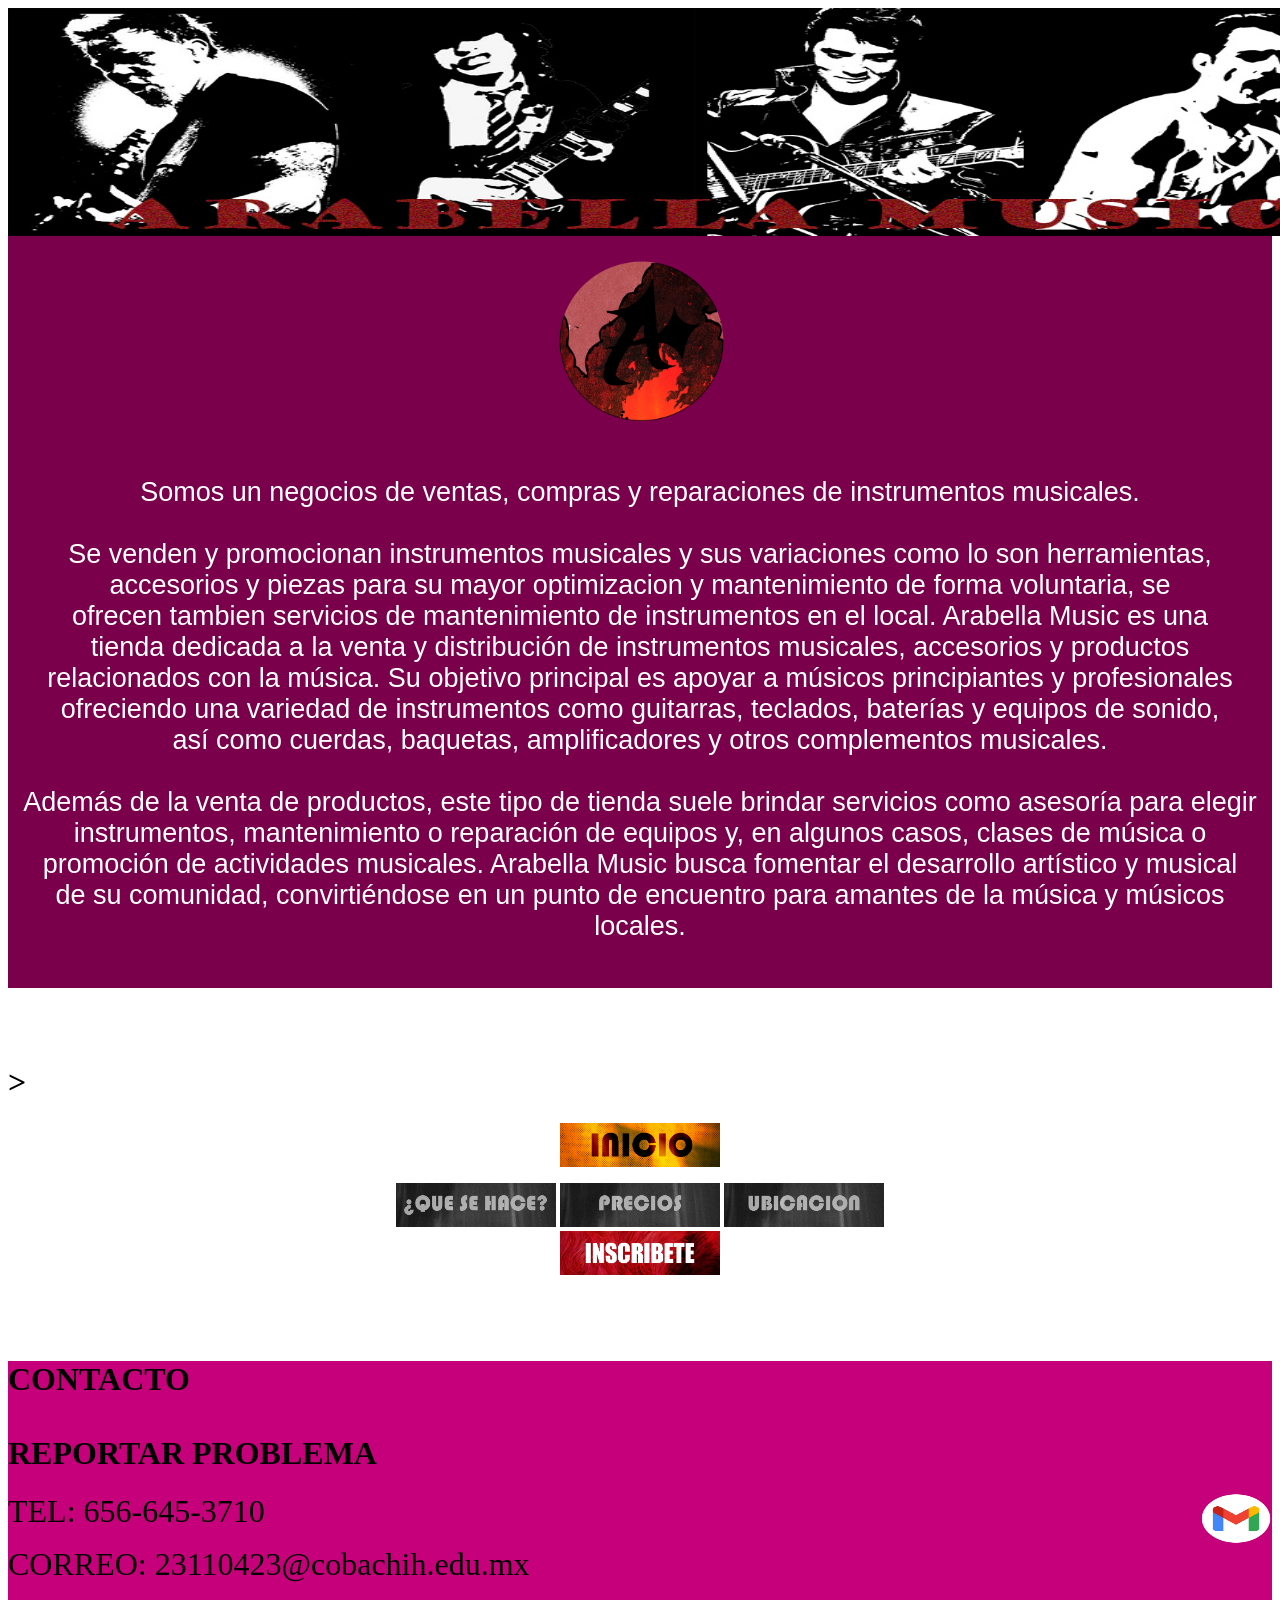
<file: index.html>
<html>
<TITLE>ARABELLA MUSIC</TITLE>
<link rel="stylesheet" href="style.css">

<body>

	<main class="seccion1">
	
		<center><img src="ARABELLAMUSIC/BANNER.jpg" width="1356" height="228" alt=""/></center>
		<center><img src="ARABELLAMUSIC/logo arabella music.png" width="325" height="225" alt=""></img></center>
		<p>
		<center><FONT SIZE="3"><ALIGN="right"><span style="font-size: 27px; color: #FFFFFF; font-family: Gotham, 'Helvetica Neue', Helvetica, Arial, sans-serif;"><span style="color: #FFFFFF">Somos un negocios de ventas, compras y reparaciones de instrumentos musicales.<br><br>
		Se venden y promocionan instrumentos musicales y sus variaciones como lo son herramientas,<br> accesorios y piezas para su mayor optimizacion y mantenimiento de forma voluntaria, se<br> ofrecen tambien servicios de  mantenimiento de instrumentos en el local.
		Arabella Music es una<br> tienda dedicada a la venta y distribución de instrumentos musicales, accesorios y productos<br> relacionados con la música. Su objetivo principal es apoyar a músicos principiantes y profesionales<br> ofreciendo una variedad de instrumentos como guitarras, teclados, baterías y equipos de sonido,<br> así como cuerdas, baquetas, amplificadores y otros complementos musicales.<br><br>

		Además de la venta de productos, este tipo de tienda suele brindar servicios como asesoría para elegir<br> instrumentos, mantenimiento o reparación de equipos y, en algunos casos, clases de música o<br> promoción de actividades musicales. Arabella Music busca fomentar el desarrollo artístico y musical<br> de su comunidad, convirtiéndose en un punto de encuentro para amantes de la música y músicos locales</span>. </span></FONT></center</center>
		</p>

	</main>

	<main class="seccion2">
	
		<h1><center><font size="+5" color="white">CONOCENOS</font></center>></h1>

		<p><center>
		<A HREF="inicio.html" target="new"><img src="ARABELLAMUSIC/btnin.png" width="160" height="44" alt=""></img></A>
		</center>
		</p>

		<p><center>
		<A HREF="quehacemos.html" target="new"><img src="ARABELLAMUSIC/btnquese.png" width="160" height="44" alt=""></img></A>
		<A HREF="decisiones.html" target="new"><img src="ARABELLAMUSIC/btnpre.png" width="160" height="44" alt=""></img></A>
		<A HREF="ubicacion.html" target="new"><img src="ARABELLAMUSIC/btnubi.png" width="160" height="44" alt=""></img></A>
		<br>
		<A HREF="inscribete.html"><img src="ARABELLAMUSIC/btnins.jpg" width="160" height="44" alt=""></img></A>
		</center></p>
      </center></p>
		
	</main>

	<main class="seccion3">
	
		<h1>CONTACTO<br><br>REPORTAR PROBLEMA</h1>
		<p><FONT SIZE="+3">TEL: 656-645-3710</FONT>
	    <a href="23110423@cobachih.edu.mx" target="new"><img src="imagenes/gmail.png" width="72" height="51" align="right"></a></img></p>
		<p><FONT SIZE="+3">CORREO: 23110423@cobachih.edu.mx</FONT></p>
		
	</main>

</body>

</html>
</file>
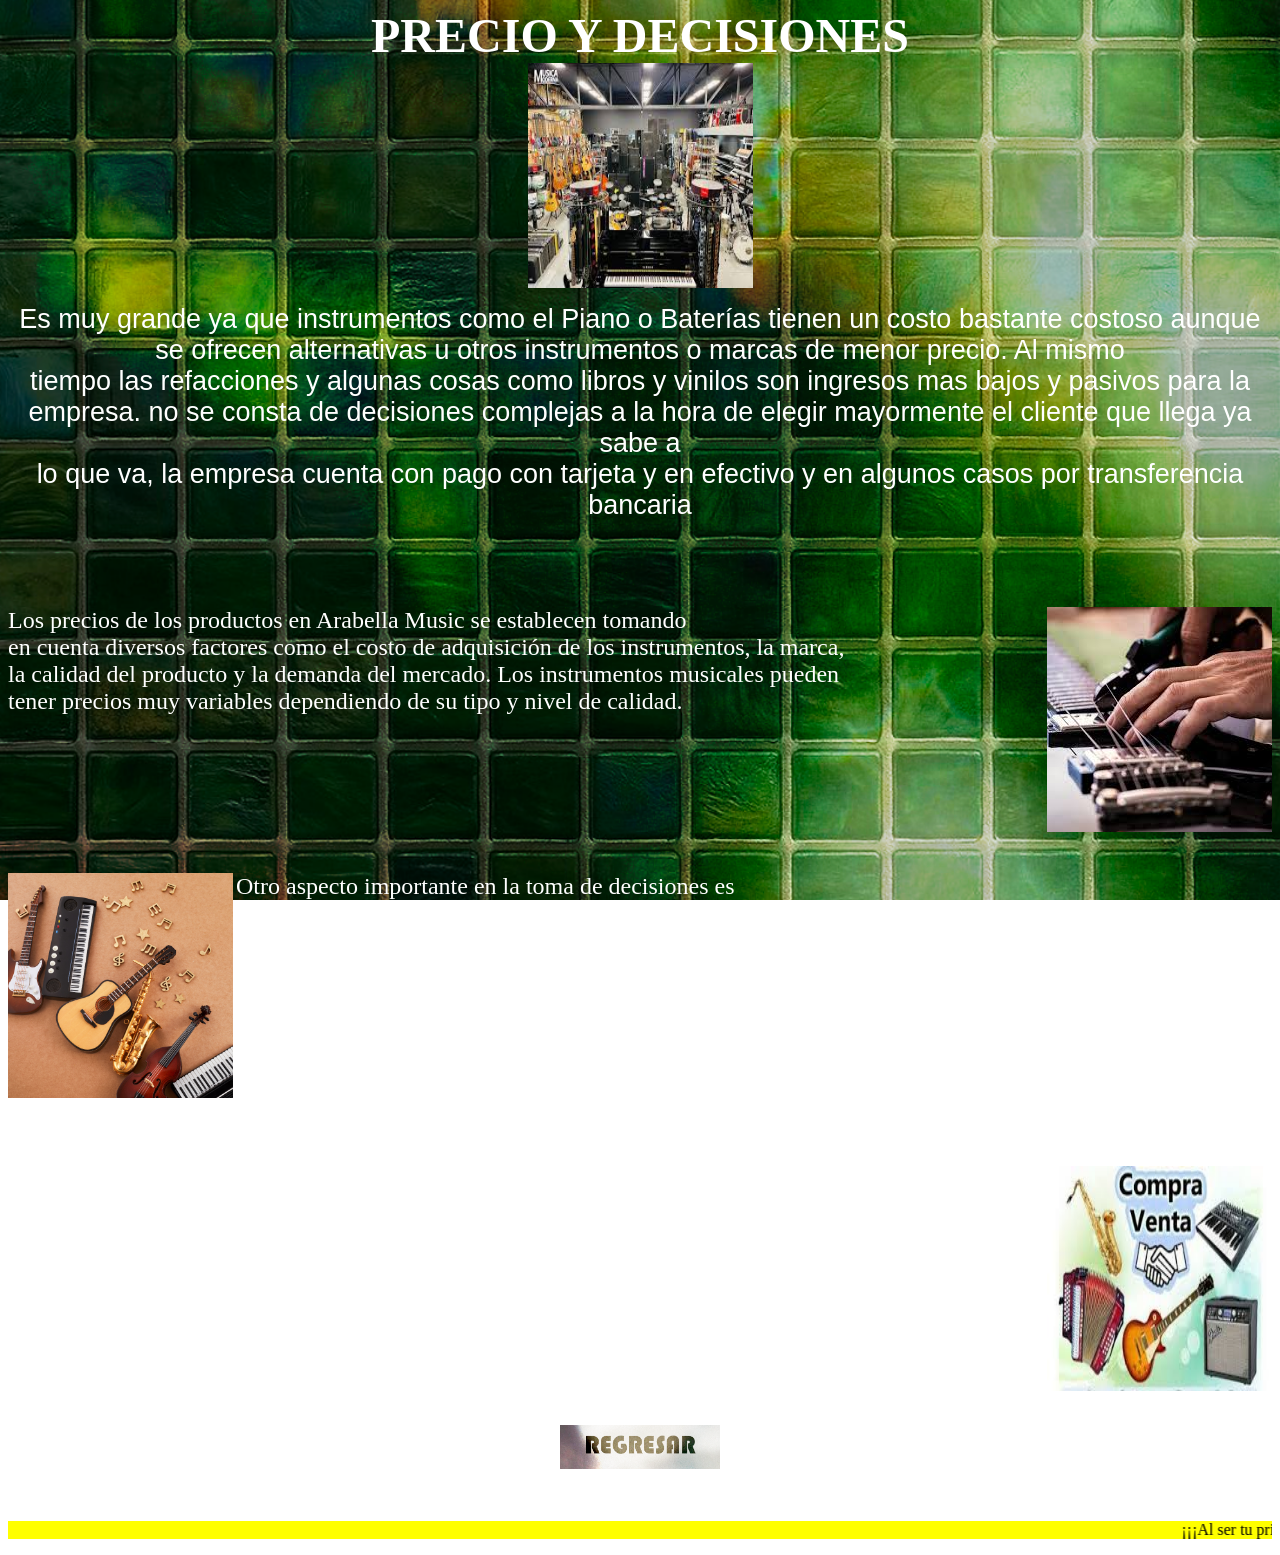
<file: decisiones.html>
<HTML>
<TITLE>PRECIOS Y DECISIONES</TITLE>
<HEAD><CENTER><FONT SIZE="+4"><B><FONT color="white">PRECIO Y DECISIONES</FONT></B></FONT></CENTER></HEAD>

<style type="text/css">
body {
    background-image: url("ARABEL/FONDOVERDEPAG2.png");
    background-size: cover;
    background-attachment: fixed;
    background-repeat: no-repeat;
}
</style>	
	
<BODY>
<CENTER><img src="imagenes/pre.jpg" width="225" height="225" alt=""></img></CENTER>
<p><center style="font-family: Gotham, 'Helvetica Neue', Helvetica, Arial, sans-serif; color: #FFFFFF;">
  <span style="font-size: 27px">Es muy grande ya que instrumentos como el Piano o Baterías tienen un costo bastante costoso aunque se ofrecen alternativas u otros instrumentos o marcas de menor precio.
Al mismo<br> tiempo las refacciones y algunas cosas como libros y vinilos son ingresos mas bajos y pasivos para la empresa.
no se consta de decisiones complejas a la hora de elegir mayormente el cliente que llega ya sabe a<br> lo que va,
la empresa cuenta con pago con tarjeta y en efectivo y en algunos casos por transferencia bancaria
  </span>
</center>
</p>

<br>
<br>
<br>

<p>
<img src="imagenes/pag2.jpg" width="225" height="225" alt="" align="right"></img>
<FONT SIZE="3"><ALIGN="right"><span style="color: #FFFFFF; font-size: 24px;">Los precios de los productos en Arabella Music se establecen tomando<br> en cuenta diversos factores como el costo de adquisición de los instrumentos, la marca,<br> la calidad del producto y la demanda del mercado. Los instrumentos musicales pueden<br> tener precios muy variables dependiendo de su tipo y nivel de calidad.
</span></FONT>
</p>

<br>
<br>
<br>
<br>
<br>
<br>
<br>

<p>
<img src="imagenes/pre1.png" width="225" height="225" alt="" align="left"></img>
<FONT SIZE="3"><ALIGN="right"><span style="font-size: 24px; color: #FFFFFF;">Otro aspecto importante en la toma de decisiones es<br> la selección del inventario. Los encargados del negocio deben decidir<br> qué instrumentos vender según la demanda del público. Si hay mayor<br> interés por guitarras, teclados o baterías, el negocio puede aumentar el<br> número de estos productos en el inventario.
</span></FONT>
</p>

<br>
<br>
<br>
<br>
<br>
<br>
<br>

<p>
<img src="imagenes/pre2.jpg" width="225" height="225" alt="" align="right"></img>
<FONT SIZE="3"><ALIGN="right"><span style="font-size: 24px; color: #FFFFFF;">En conclusión, en Arabella Music los precios y las decisiones<br> comerciales son elementos fundamentales para el éxito del negocio. A través de un<br> análisis del mercado, una correcta fijación de precios y una adecuada selección de<br> productos, el negocio puede mantenerse competitivo, satisfacer a sus clientes y<br> contribuir al desarrollo de la música dentro de su comunidad.
</span></FONT>
</p>

<br>
<br>
<br>
<br>
<br>
<br>

<center><A HREF="inicio.html"><img src="ARABELLAMUSIC/btnre.png" width="160" height="44" alt=""></img></A></center>

<br>
<br>
<p style="background-color: yellow; font size=20px;">
<marquee behavior="scroll">¡¡¡Al ser tu primera compra, te daremos el 30% de descuento!!!</marquee>
</p>

</BODY>
</HTML>
</file>
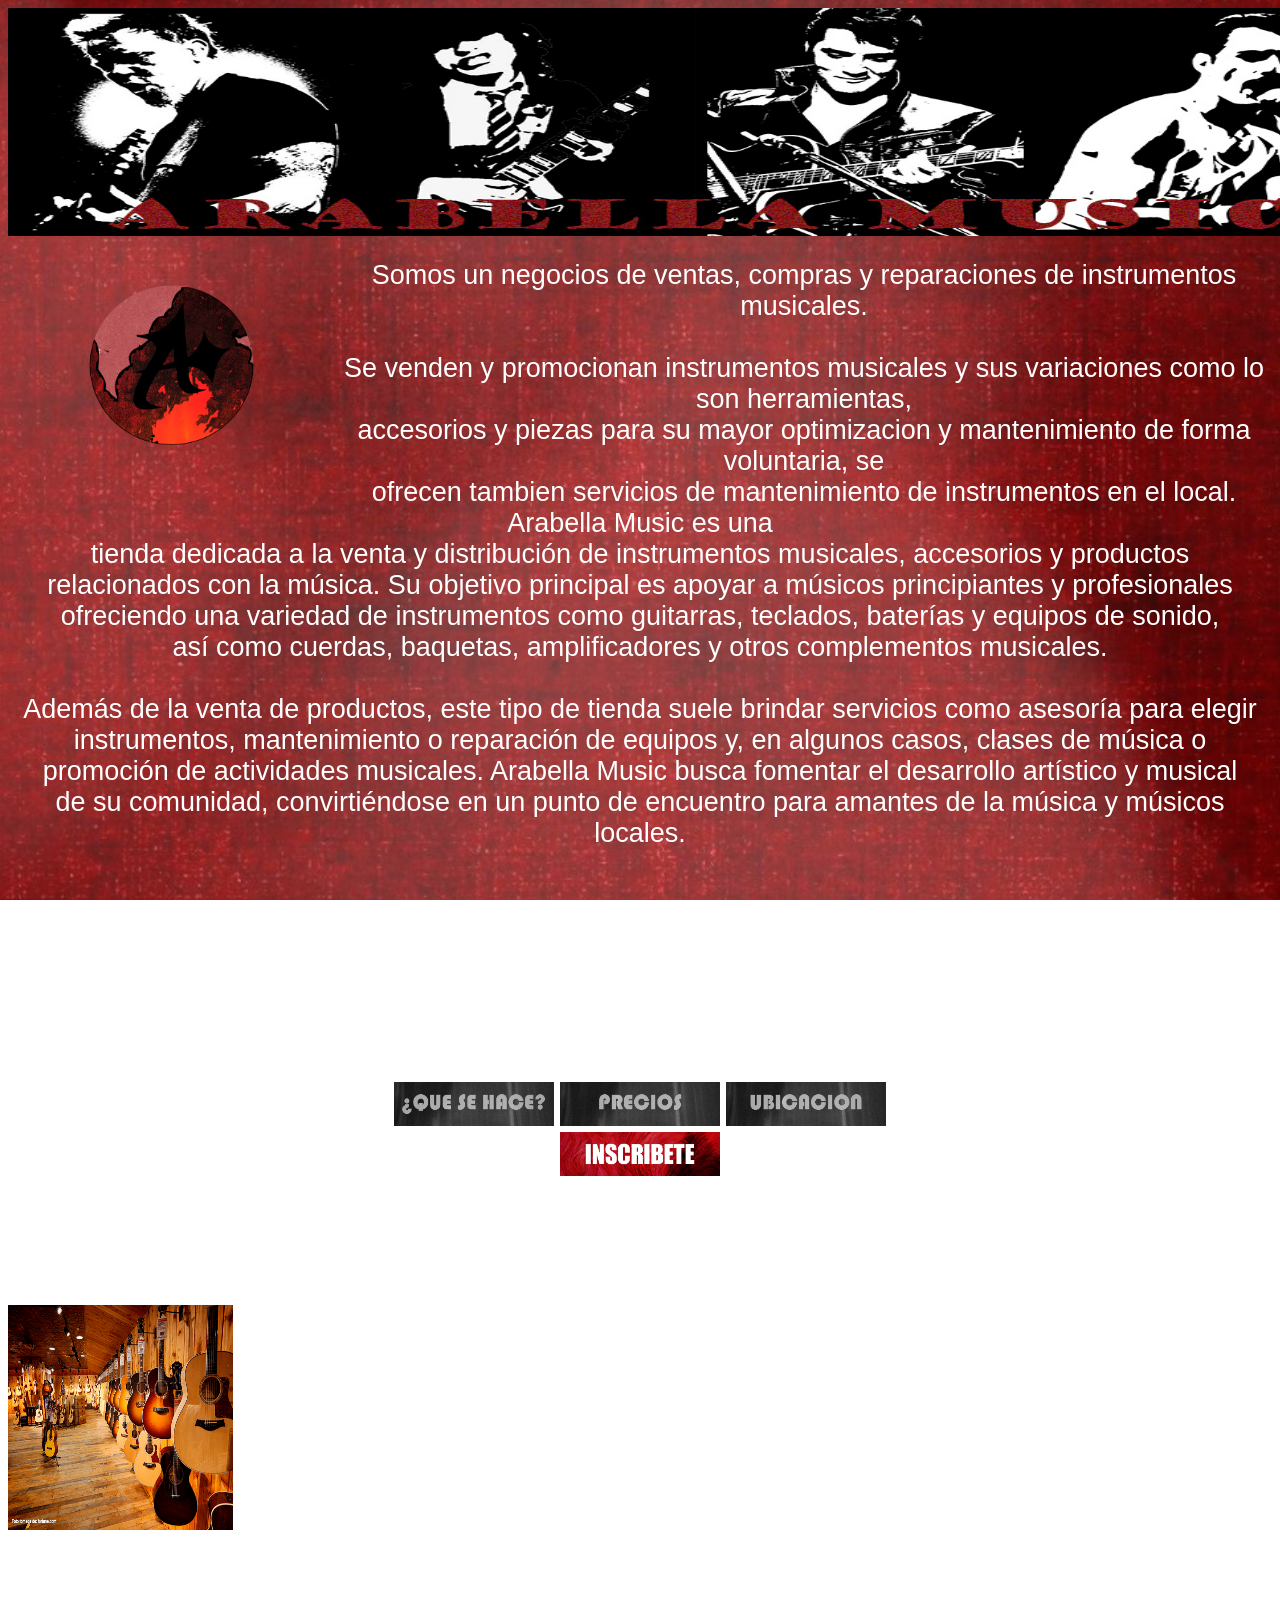
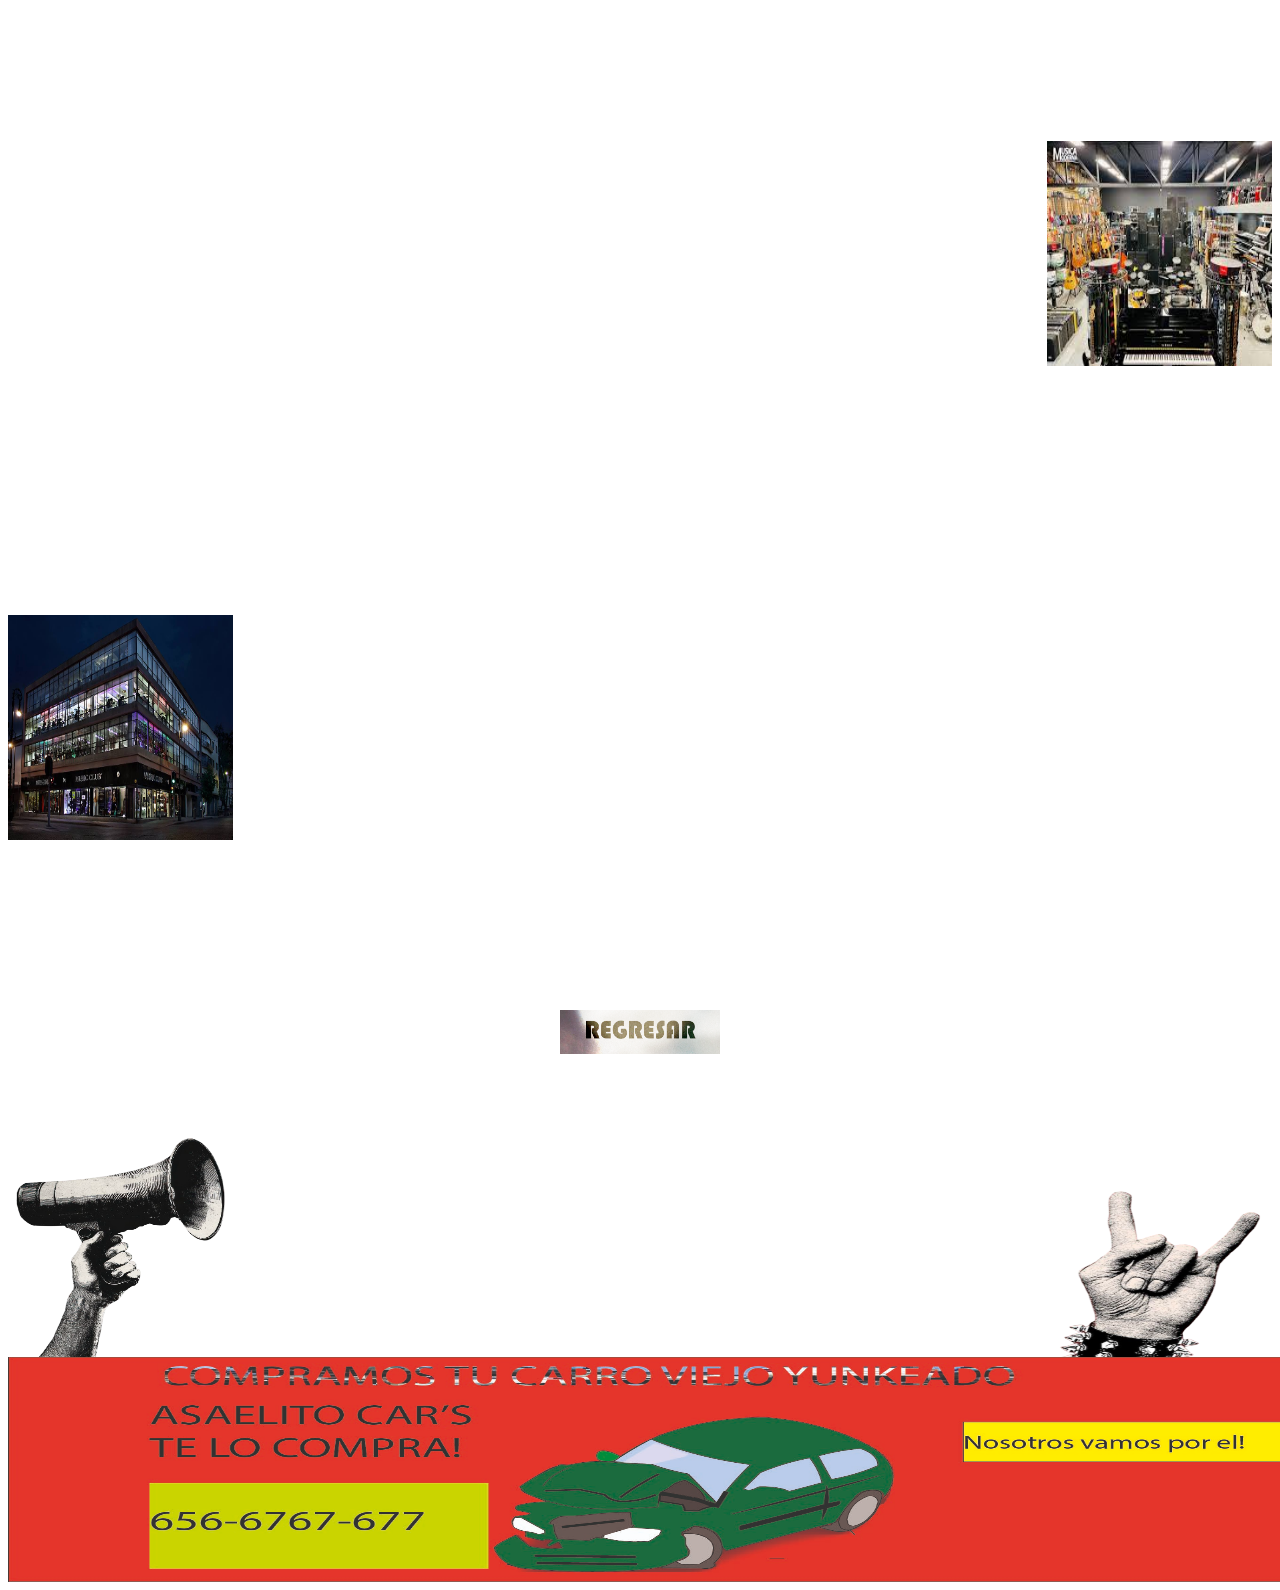
<file: inicio.html>
<HTML>
<TITLE>INICIO</TITLE>
<style type="text/css">
body {
    background-image: url(ARABEL/FONDOROJOINDEX.jpg);
    background-size: cover;
    background-attachment: fixed;
    background-repeat: no-repeat;
    font-size: 24px;
    color: #FFFFFF;
    text-align: center;
}
</style>
<BODY>
	

<center><img src="ARABELLAMUSIC/BANNER.jpg" width="1356" height="228" alt=""/></center>

<p> <a href="indexx.html" target="new"><img src="ARABELLAMUSIC/logo arabella music.png" width="325" height="225" alt="" align="left"></a></img>
<FONT SIZE="3"><ALIGN="right"><span style="font-size: 27px; color: #FFFFFF; font-family: Gotham, 'Helvetica Neue', Helvetica, Arial, sans-serif;"><span style="color: #FFFFFF">Somos un negocios de ventas, compras y reparaciones de instrumentos musicales.<br><br>
Se venden y promocionan instrumentos musicales y sus variaciones como lo son herramientas,<br> accesorios y piezas para su mayor optimizacion y mantenimiento de forma voluntaria, se<br> ofrecen tambien servicios de  mantenimiento de instrumentos en el local.
Arabella Music es una<br> tienda dedicada a la venta y distribución de instrumentos musicales, accesorios y productos<br> relacionados con la música. Su objetivo principal es apoyar a músicos principiantes y profesionales<br> ofreciendo una variedad de instrumentos como guitarras, teclados, baterías y equipos de sonido,<br> así como cuerdas, baquetas, amplificadores y otros complementos musicales.<br><br>

Además de la venta de productos, este tipo de tienda suele brindar servicios como asesoría para elegir<br> instrumentos, mantenimiento o reparación de equipos y, en algunos casos, clases de música o<br> promoción de actividades musicales. Arabella Music busca fomentar el desarrollo artístico y musical<br> de su comunidad, convirtiéndose en un punto de encuentro para amantes de la música y músicos locales</span>. </span></FONT>
</p>

<br>
<br>
<br>
<br>


<p>
<center><Font size="+3" style="color: #FFFFFF; font-family: Consolas, 'Andale Mono', 'Lucida Console', 'Lucida Sans Typewriter', Monaco, 'Courier New', monospace; font-size: 47px; font-weight: bold;">CONOCENOS MAS</Font></center>
</p>

<p><center>
<A HREF="quehacemos.html"><img src="ARABELLAMUSIC/btnquese.png" width="160" height="44" alt=""></img></A>
<A HREF="decisiones.html"><img src="ARABELLAMUSIC/btnpre.png" width="160" height="44" alt=""></img></A>
<A HREF="ubicacion.html"><img src="ARABELLAMUSIC/btnubi.png" width="160" height="44" alt=""></img></A>
<br>
<A HREF="inscribete.html"><img src="ARABELLAMUSIC/btnins.jpg" width="160" height="44" alt=""></img></A>
</center></p>

        <br>
<br>
<br>

<p>
<img src="imagenes/tien.png" width="225" height="225" alt="" align="left"><span style="font-size: 24px"></img>
</span>
<center><h1><b>¿COMO LO LOGRAMOS?</b></h1>
</center>
<span style="font-size: 24px;"><FONT SIZE="+3"><ALIGN="right">Recibimos por contacto internacional variaciones de instrumentos, desde los mas basicos como las guitarras<br> y pianos, hasta los mas complejos como baterias completas y contrabajos. nos ideamos en instrumentos de<br> distintos materiales</FONT><FONT SIZE="3"></FONT></span> 
</p>

<br>
<br>
<br>
<br>

<p>
<img src="imagenes/pre.jpg" width="225" height="225" alt="" align="right"></img>
<center><h1><b>PRECIOS Y DECISIONES</b></h1></center>
<span style="font-size: 24px;"><FONT SIZE="+3"><ALIGN="right">Arabella Music se caracteriza por ofrecer precios accesibles en instrumentos musicales y accesorios, permitiendo
que más personas puedan iniciarse en la música sin gastar demasiado. La tienda busca mantener un equilibrio entre
calidad y costo, ofreciendo productos a precios competitivos para estudiantes, aficionados y músicos. De esta
manera, facilita el acceso a guitarras, teclados, baterías y otros equipos musicales a un público amplio.
</FONT><FONT SIZE="3"></FONT></span> 
</p>

<br>
<br>
<br>
<br>

<p>
<img src="imagenes/loca.jpg" width="225" height="225" alt="" align="left"></img>
<center><h1><b>¿DONDE ENCONTRARNOS?</b></h1></center>
<span style="font-size: 24px;"><FONT SIZE="+3"><ALIGN="right">Arabella Music se encuentra ubicada en un lugar accesible dentro de la ciudad, lo que facilita que los clientes
puedan visitarla con facilidad. Su ubicación permite que estudiantes, músicos y personas interesadas en la
música lleguen rápidamente para adquirir instrumentos, accesorios o recibir asesoría musical. Gracias a su buena
localización, la tienda se convierte en un punto cercano y conveniente para la comunidad musical.

</FONT><FONT SIZE="3"></FONT></span> 
</p>
<br>
<br>
<center><A HREF="inicio.html"><img src="ARABELLAMUSIC/btnre.png" width="160" height="44" alt=""></img></A></center>
<br>
<br>
<p>
<img src="imagenes/bocina.png" width="225" height="225" alt="" align="left"></img>
<img src="imagenes/rooo.png" width="225" height="225" alt="" align="right"></img>
</p>
<br>
<center><a href="https://batrielgod.github.io/YUNKEASAEL/" target="new"><img src="YUNKE PUBLICIDAD.jpg"  width="1325" height="225"></img></a></center>

</BODY>
</HTML>
</file>
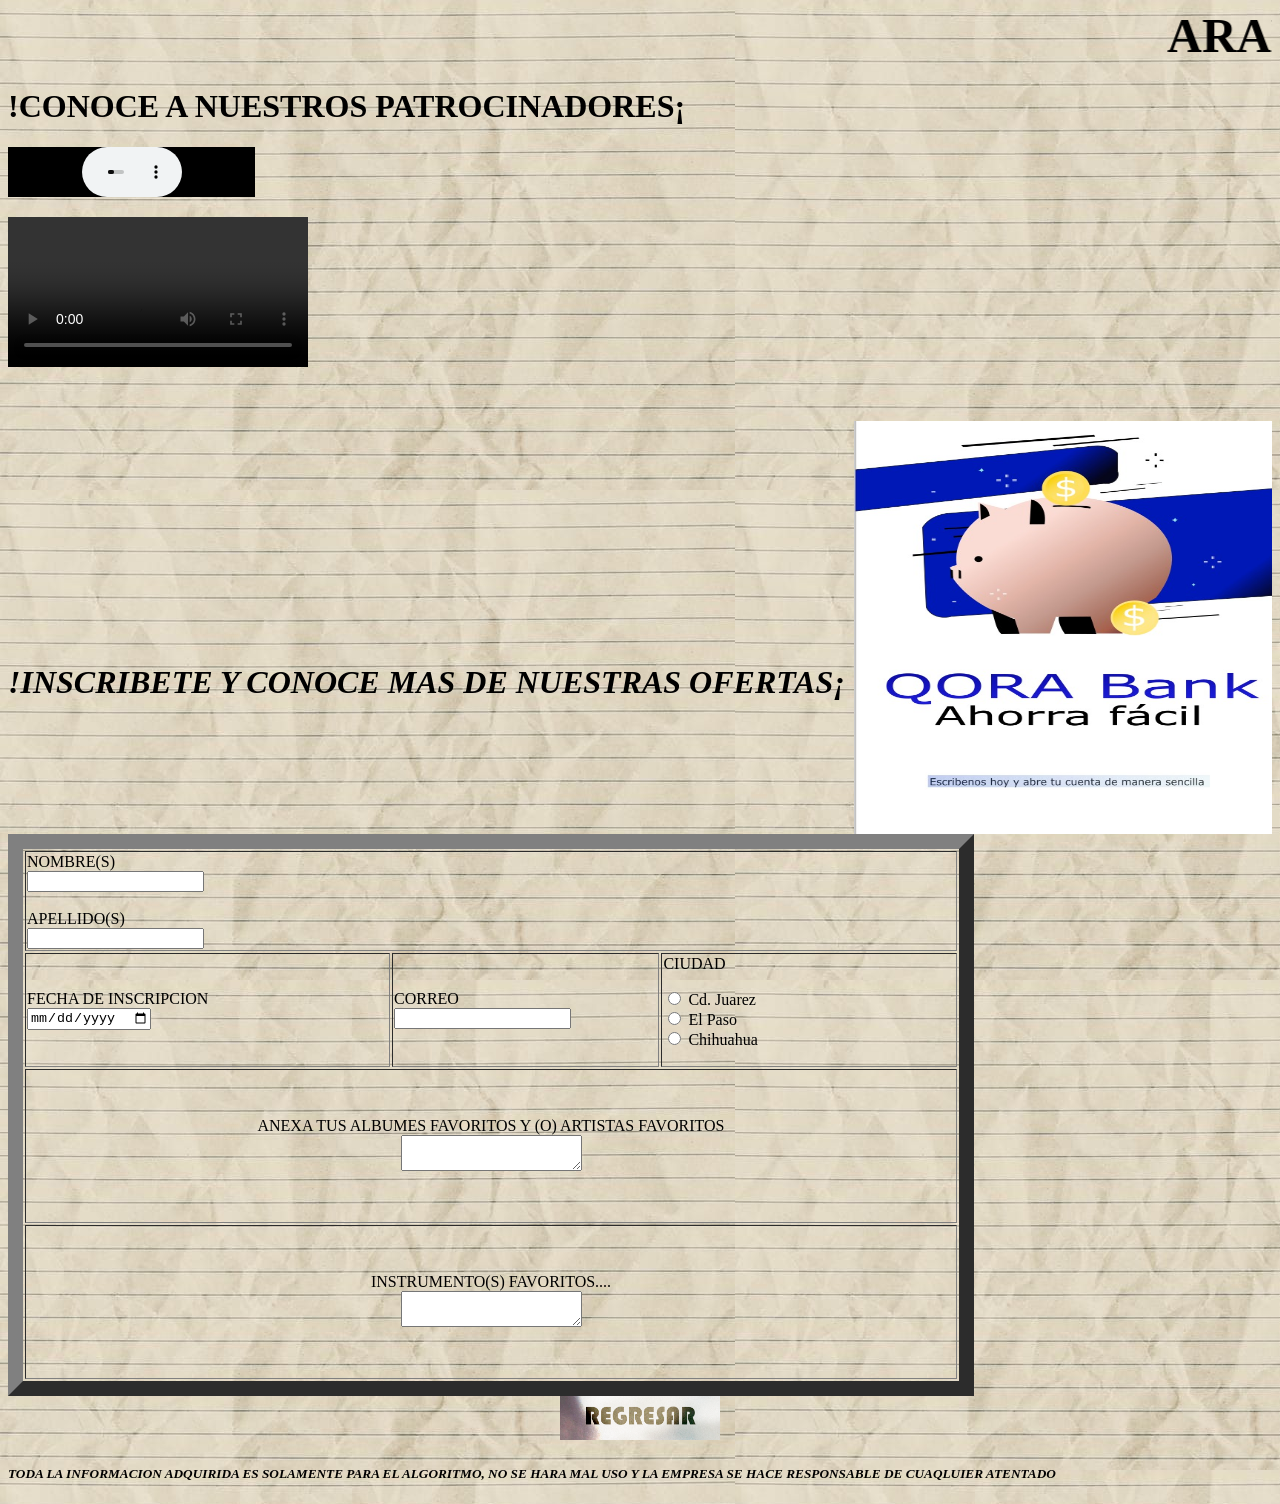
<file: inscribete.html>
<!doctype html>
<html>
<head>
<meta charset="utf-8">
<title>inscribete</title>
<style type="text/css">
body {
    background-image: url(fondopapel.jpg);
    text-align: left;
}
</style>
</head>
<HEAD><MARQUEE behavior="slide"><FONT SIZE=+10><B>ARABELLA MUSIC - INSTRUMENTOS Y MAS<B></FONT></MARQUEE></HEAD>
<body>
<h1>!CONOCE A NUESTROS PATROCINADORES¡</h1>
<p>
  <span style="text-align: left">
  <embed src="Deftones - Rosemary - (320 Kbps).mp3" width="247" height="50"></embed>
</span></p>
<video controls="controls" loop="loop" >
  <source src="linkin.mp4" type="video/mp4">
</video>
	<p>&nbsp;</p>
	<center>
</center>
<p>
	<a href="https://23110430-cloud.github.io/QORABank/"><img src="asa.jpeg" width="418" height="413" alt="" align="right"/><br></a>
</p>
<br>
	
<p>&nbsp;</p>
<p>&nbsp;</p>
<p>&nbsp;</p>
<p>&nbsp;</p>
<p>&nbsp;</p>
<h1><em><strong>!INSCRIBETE Y CONOCE MAS DE NUESTRAS OFERTAS¡
</strong></em></h1>
<table width="966" border="15">
  <tbody>
      <tr>
        <td height="68" colspan="3">NOMBRE(S)<br><input type="text"><br><br>
        APELLIDO(S)<br><input type="text">
        </td>
      </tr>
      <tr>
        <td width="243">FECHA DE INSCRIPCION<br><input type="date">
        </td>
        <td width="61">CORREO<br><input type="email">
        </td>
        <td width="196"><span style="text-align: center">CIUDAD<br>
        </span>
          <p>
            <span style="text-align: center">
              <label>
                <input type="radio" name="ciudades" value="opción" id="ciudades_0">
                Cd. Juarez</label>
            <br>
            <label>
              <input type="radio" name="ciudades" value="opción" id="ciudades_1">
              El Paso</label>
            <br>
            <label>
              <input type="radio" name="ciudades" value="opción" id="ciudades_2">
              Chihuahua</label>
            </span>
            <span style="text-align: center"><br>
        </span></p></td>
      </tr>
      <tr>
        <td height="150" colspan="3" style="text-align: center; color: #000000;">ANEXA TUS ALBUMES FAVORITOS Y (O) ARTISTAS FAVORITOS<br>
        <textarea></textarea>
        </td>
      </tr>
      <tr>
        <td height="150" colspan="3"><CENTER>
          <span style="text-align: center">INSTRUMENTO(S) FAVORITOS....<BR>
          <textarea></textarea>
          </span>
        </CENTER></td>
      </tr>
    </tbody>
  </table>
	
	<center><A HREF="inicio.html"><img src="ARABELLAMUSIC/btnre.png" width="160" height="44" alt=""></img></A></center>
	
	<h5><strong><em>TODA LA INFORMACION ADQUIRIDA ES SOLAMENTE PARA EL ALGORITMO, NO SE HARA MAL USO Y LA EMPRESA SE HACE RESPONSABLE DE CUAQLUIER ATENTADO</em></strong></h5>
</body>
</html>
</file>
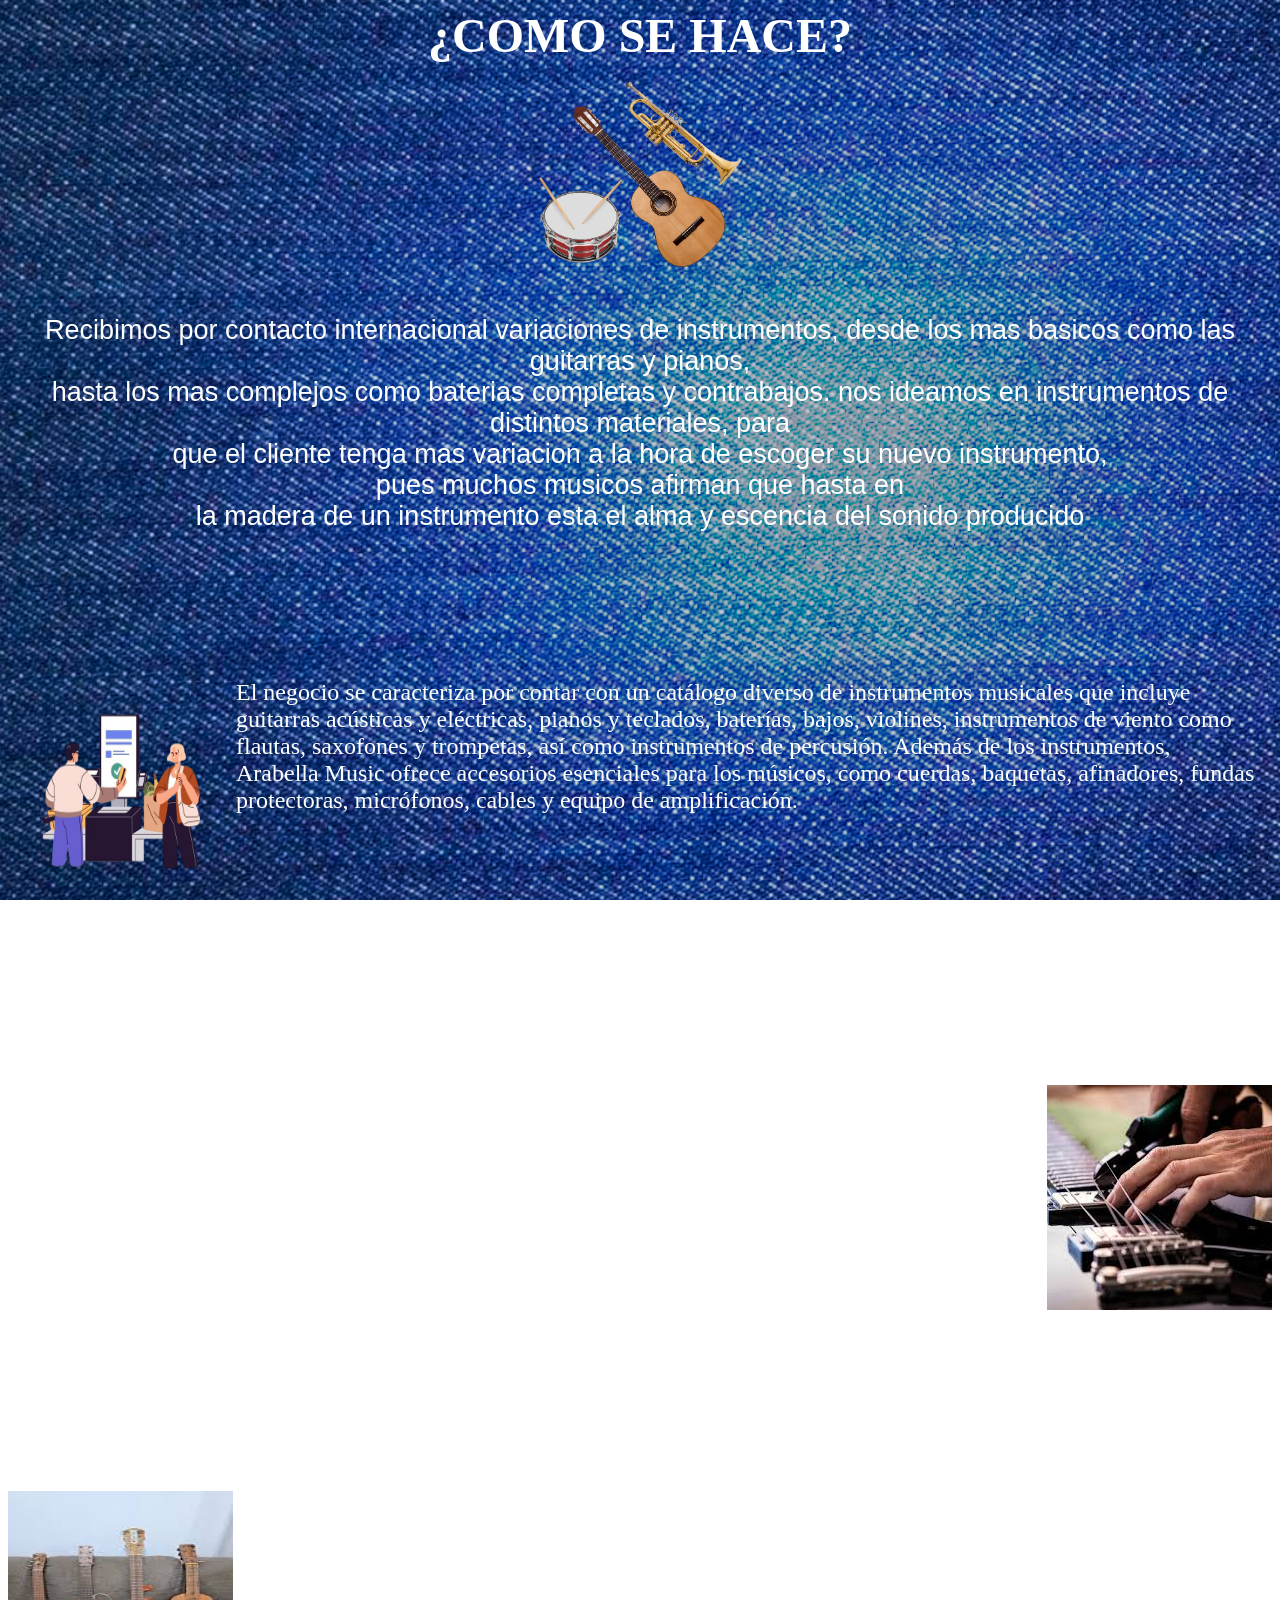
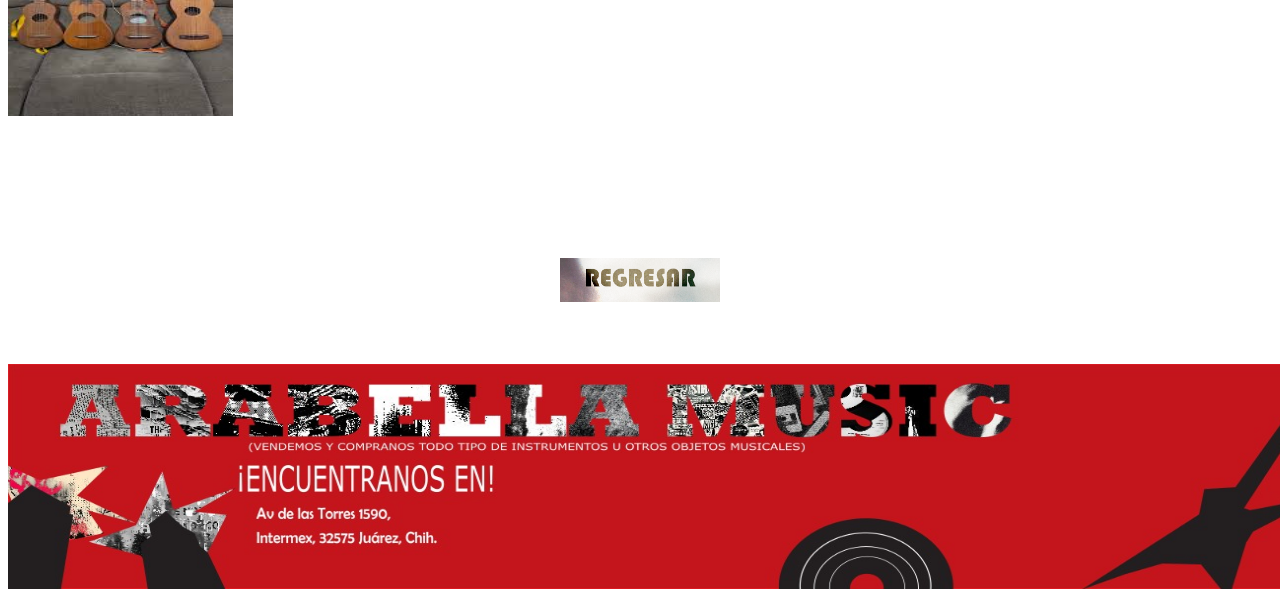
<file: quehacemos.html>
<html>
<TITLE>QUE SE HACE</TITLE>
<HEAD><CENTER><FONT SIZE="+4"><B>¿COMO SE HACE?</B></FONT></CENTER></HEAD>

<style type="text/css">
body {
    background-image: url("ARABEL/FONDOAZULPAG1.png");
    background-size: cover;
    background-attachment: fixed;
    background-repeat: no-repeat;
    font-size: 27px;
    color: #FFFFFF;
}
</style>	
	
<BODY>
<CENTER><img src="imagenes/ins.png" width="225" height="225" alt=""></img></CENTER>
<p><center style="font-family: Gotham, 'Helvetica Neue', Helvetica, Arial, sans-serif">
Recibimos por contacto internacional variaciones de instrumentos, desde los mas basicos como las guitarras y pianos,<br> hasta los mas complejos como baterias completas y contrabajos. nos ideamos en instrumentos de distintos materiales, para<br> que el cliente tenga mas variacion a la hora de escoger su nuevo instrumento,<br> pues muchos musicos afirman que hasta en<br> la madera de un instrumento esta el alma y escencia del sonido producido
</center></p>

<br>
<br>
<br>

<p>
<img src="imagenes/pag1.png" width="225" height="225" alt="" align="left"></img>
<FONT SIZE="+2"><ALIGN="right">El negocio se caracteriza por contar con un catálogo diverso de instrumentos musicales que incluye<br> guitarras acústicas y eléctricas, pianos y teclados, baterías, bajos, violines, instrumentos de viento como<br> flautas, saxofones y trompetas, así como instrumentos de percusión. Además de los instrumentos,<br> Arabella Music ofrece accesorios esenciales para los músicos, como cuerdas, baquetas, afinadores, fundas<br> protectoras, micrófonos, cables y equipo de amplificación.</FONT>
</p>

<br>
<br>
<br>
<br>
<br>
<br>
<br>

<p>
<img src="imagenes/pag2.jpg" width="225" height="225" alt="" align="right"></img>
<FONT SIZE="+2"><ALIGN="right">Uno de los principales valores de Arabella Music es su compromiso con la calidad y el servicio al cliente. El personal del negocio está conformado por personas con conocimientos en música y en el funcionamiento de los instrumentos, lo que les permite orientar a los clientes al momento de elegir el instrumento más adecuado según su nivel, estilo musical y presupuesto. De esta manera, el negocio no solo vende productos, sino que también ofrece asesoría personalizada para apoyar el aprendizaje musical.
</FONT>
</p>

<br>
<br>
<br>
<br>
<br>
<br>
<br>

<p>
<img src="imagenes/pag3.jpg" width="225" height="225" alt="" align="left"></img>
<FONT SIZE="+2"><ALIGN="right">Arabella Music es un negocio que combina comercio, educación y cultura. A través de la venta de instrumentos<br> musicales, la asesoría a los clientes y la promoción de actividades relacionadas con la música, esta empresa<br> contribuye al desarrollo artístico de la comunidad. Su misión es facilitar el acceso a la música y apoyar a quienes<br> desean aprender, practicar o perfeccionar su talento musical, convirtiéndose así en un punto de encuentro para<br> músicos y amantes del arte sonoro.
</FONT>
</p>

<br>
<br>
<br>
<br>

<center><A HREF="inicio.html"><img src="ARABELLAMUSIC/btnre.png" width="160" height="44" alt=""></img></A></center>

<br>
<br>

<center>
<a href="ubicacion.html"><img src="arabela publi.jpeg"  width="1325" height="225"></a></img></center>

</BODY>
</html>
</file>
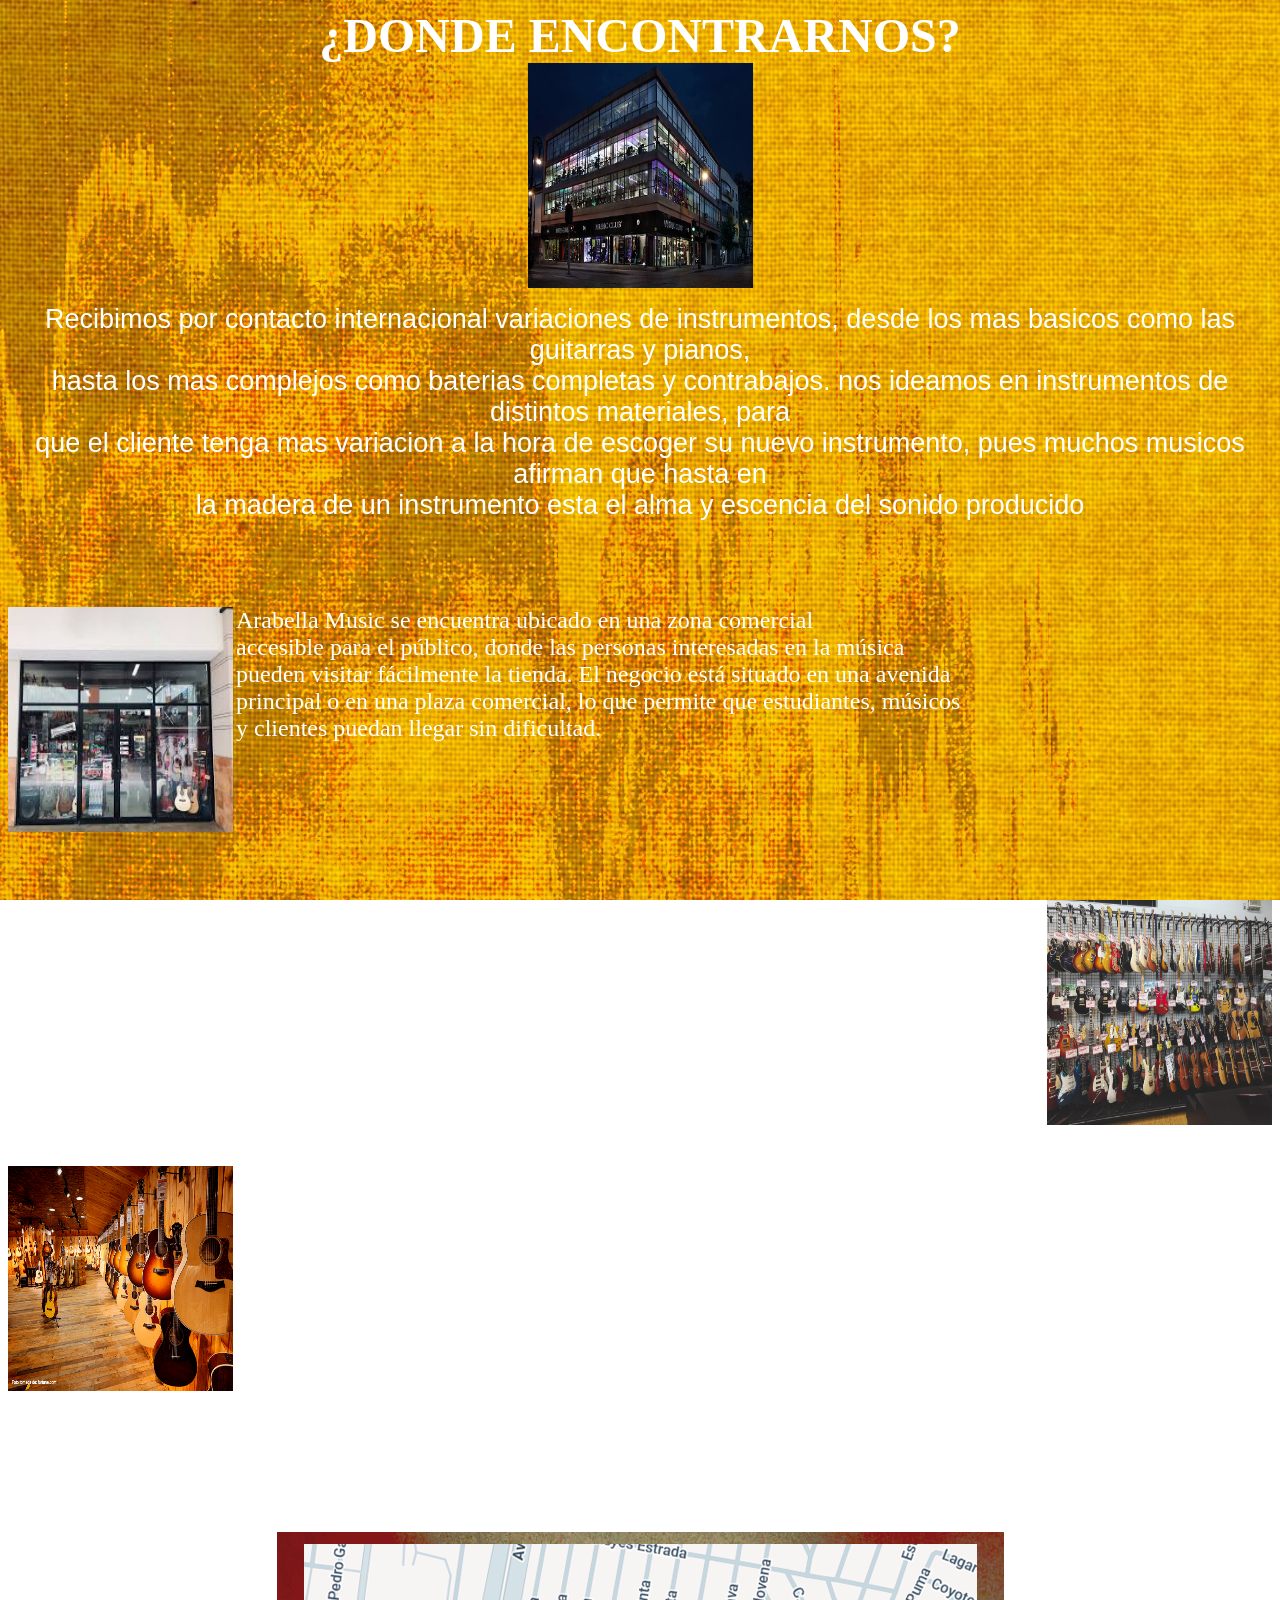
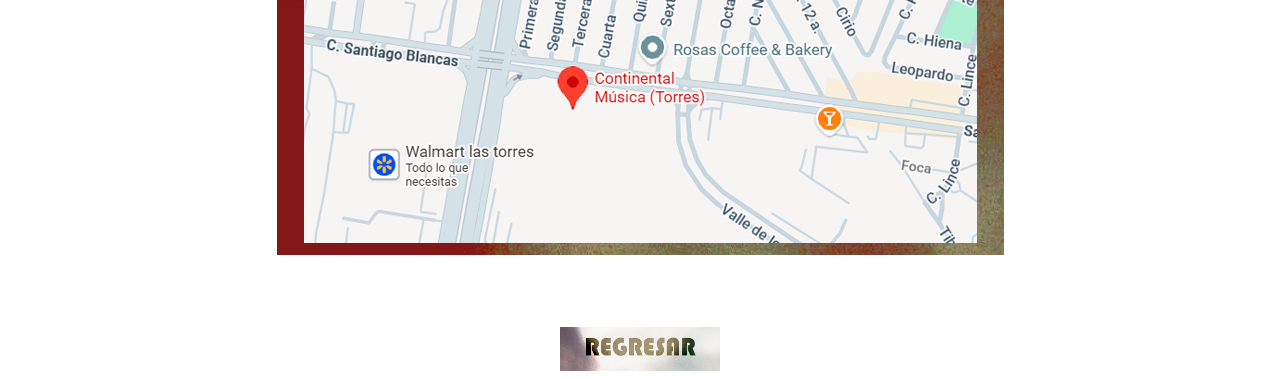
<file: ubicacion.html>
<html>
<TITLE>UBICACION</TITLE>
<HEAD><CENTER><FONT SIZE="+4"><B><FONT color="white">¿DONDE ENCONTRARNOS?</FONT></B></FONT></CENTER></HEAD>
	
<style type="text/css">
body {
    background-image: url("ARABEL/FONDOAMARILLOPAG3.jpg");
    background-size: cover;
    background-attachment: fixed;
    background-repeat: no-repeat;
}
</style>	

<BODY>
<CENTER><img src="imagenes/loca.jpg" width="225" height="225" alt=""></img></CENTER>
<p><center style="color: #FFFFFF; font-size: 27px; font-family: Gotham, 'Helvetica Neue', Helvetica, Arial, sans-serif;">
Recibimos por contacto internacional variaciones de instrumentos, desde los mas basicos como las guitarras y pianos,<br> hasta los mas complejos como baterias completas y contrabajos. nos ideamos en instrumentos de distintos materiales, para<br> que el cliente tenga mas variacion a la hora de escoger su nuevo instrumento, pues muchos musicos afirman que hasta en<br> la madera de un instrumento esta el alma y escencia del sonido producido
</center></p>

<br>
<br>
<br>

<p>
<img src="imagenes/loc1.jpg" width="225" height="225" alt="" align="left"></img>
<FONT SIZE="3"><ALIGN="right"><span style="font-size: 24px; color: #FFFFFF;">Arabella Music se encuentra ubicado en una zona comercial<br> accesible para el público, donde las personas interesadas en la música<br> pueden visitar fácilmente la tienda. El negocio está situado en una avenida<br> principal o en una plaza comercial, lo que permite que estudiantes, músicos<br> y clientes puedan llegar sin dificultad.
</span></FONT>
</p>

<br>
<br>
<br>
<br>
<br>
<br>
<br>

<p>
<img src="imagenes/loc2.jpeg" width="225" height="225" alt="" align="right"></img>
<FONT SIZE="3"><ALIGN="right"><span style="font-size: 24px; color: #FFFFFF;">La tienda cuenta con un local amplio donde se exhiben diferentes instrumentos<br> musicales como guitarras, teclados, baterías, violines e instrumentos de viento, además de accesorios<br> musicales. También dispone de un área para atención al cliente y, en algunos casos, un espacio donde<br> se pueden probar los instrumentos antes de comprarlos.
</span></FONT>
</p>

<br>
<br>
<br>
<br>
<br>
<br>
<br>

<p>
<img src="imagenes/loc3.png" width="225" height="225" alt="" align="left"></img>
<FONT SIZE="3"><ALIGN="right"><span style="font-size: 24px; color: #FFFFFF;">En conclusión, la ubicación de Arabella Music está<br> pensada para ser accesible, visible y conveniente para los clientes, lo que<br> contribuye al crecimiento del negocio y a la promoción de la música dentro<br> de la comunidad.
</span></FONT>
</p>

<br>
<br>
<br>
<br>
<br>
<br>
<br>
<br>
<br>
<center><h1><font color="white">¡VISITANOS AQUI!</font></h1></center>
<center><A href="https://maps.app.goo.gl/cRdfwpPhkZS8SFas8" target="new"><img src="imagenes/ubi.png"></img></A></center>
<br>
<br>
<br>
<br>

<center><a href="inicio.html"><img src="ARABELLAMUSIC/btnre.png" width="160" height="44" alt=""></img></a></center>

</BODY>
</html>
</file>
<file: style.css>
.seccion1 {
	height: 980px;
	background-color: rgb(122, 0, 75)
	
}

.seccion2 {
	background-image:url("FONDOMORADOPAG4.jpg");
	background-position: center;
	background-repeat: no-repeat;
	background-size: cover;
	background-attachment: fixed;
	height: 330px;
	
}

.seccion3 {
	height: 250px;
	background-color: rgb(197, 0, 122)
	
}
</file>
